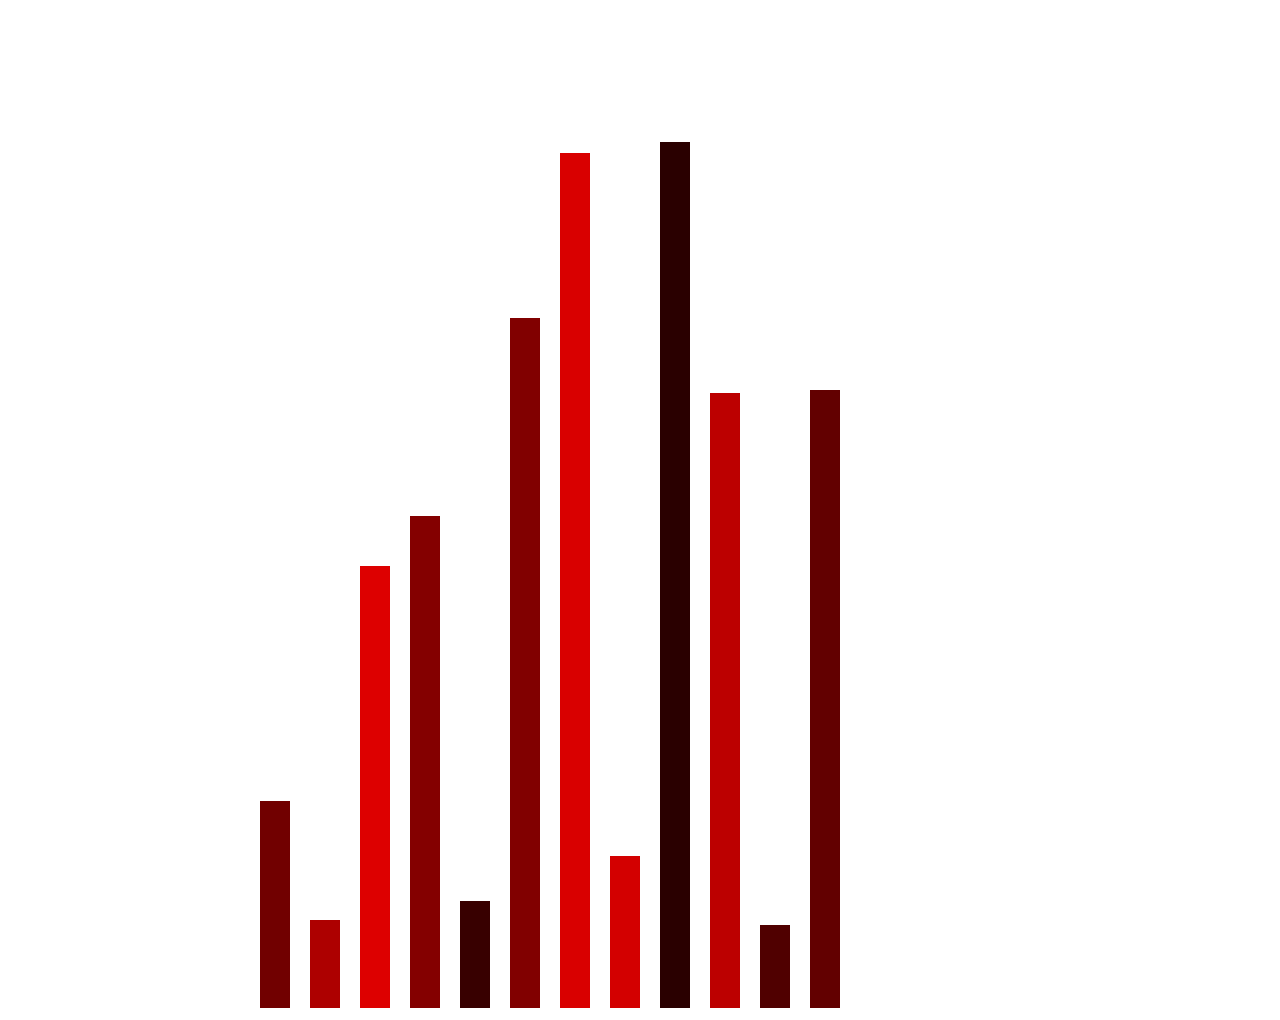
<file: histogram.html>
<!DOCTYPE html>
<html lang="en">
<head>
	<meta charset="UTF-8">
	<title>Рисуем гистограмму</title>
	<link rel="stylesheet" href="css/main.css"/>
</head>
<body>
<div id = 'histogramPerBlock' >
	<canvas id="histogram" width="800" height="1000"></canvas>
</div>
<script type="text/javascript"	src="js/statistic.js"></script>
</body>
</html>
</file>
<file: css/main.css>
#histogramPerBlock {
	text-align: center;
}
</file>
